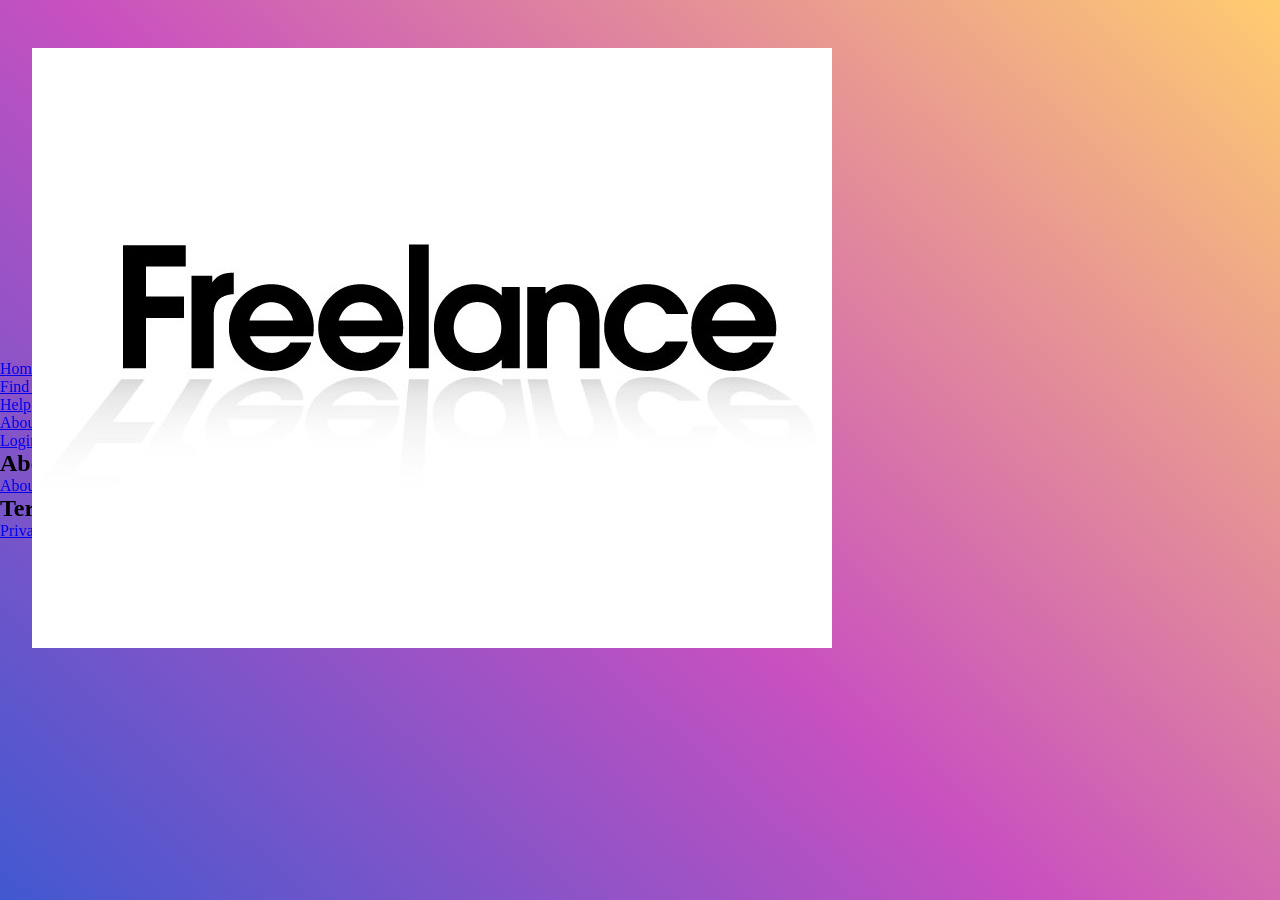
<file: index.html>
<!DOCTYPE html>
<html lang="en">

<head>
    <meta charset="UTF-8">
    <meta http-equiv="X-UA-Compatible" content="IE=edge">
    <meta name="viewport" content="width=device-width, initial-scale=1.0">
    <title>Freelance</title>
    <link rel="stylesheet" href="style1.css">
</head>

<body>
    
    <header>
        <div class="main">
            <div class="logo">
                <img src="logo2.jpg" alt="none">
            </div>
            <ul>

                <li class="active"><a href="#">Home</a></li>
                <li><a href="#">Find work</a></li>
                <li><a href="#">Help</a></li>
                <li><a href="#">About</a></li>
                <li><a href="login.php">Login</a></li>
            </ul>
        </div>
        <!-- <div class="title">
            <h1>Freelance</h1>
        </div> -->
        <!-- <div class="button">
            <a href="#" class="btn">More video</a>
            <a href="#" class="btn">Laern this website</a> -->
        </div>
    </header>
    <div class="footer-container">
        <div class="footer">
            <div class="footer-heading footer-1">
                <h2>About</h2>
                <a href="#">About us</a>
                <a href="#">how it works</a>
                <a href="#">Careers</a>
                <a href="#">security</a>
                <a href="#">Investor</a>
                <a href="#">Sitcamp</a>
                <a href="#">stories</a>
                <a href="#">news</a>
            </div>
            <div class="footer-heading footer-">
                <h2>Terms</h2>
                <a href="#">Privay Policy</a>
                <a href="#">Terms and Conditions</a>
                <a href="#">Copyright</a>
                <a href="#">Code of Conduct</a>
                <a href="#">Fees</a>
               
            </div>
            
        </div>
    </div>
</body>

</html>
</file>
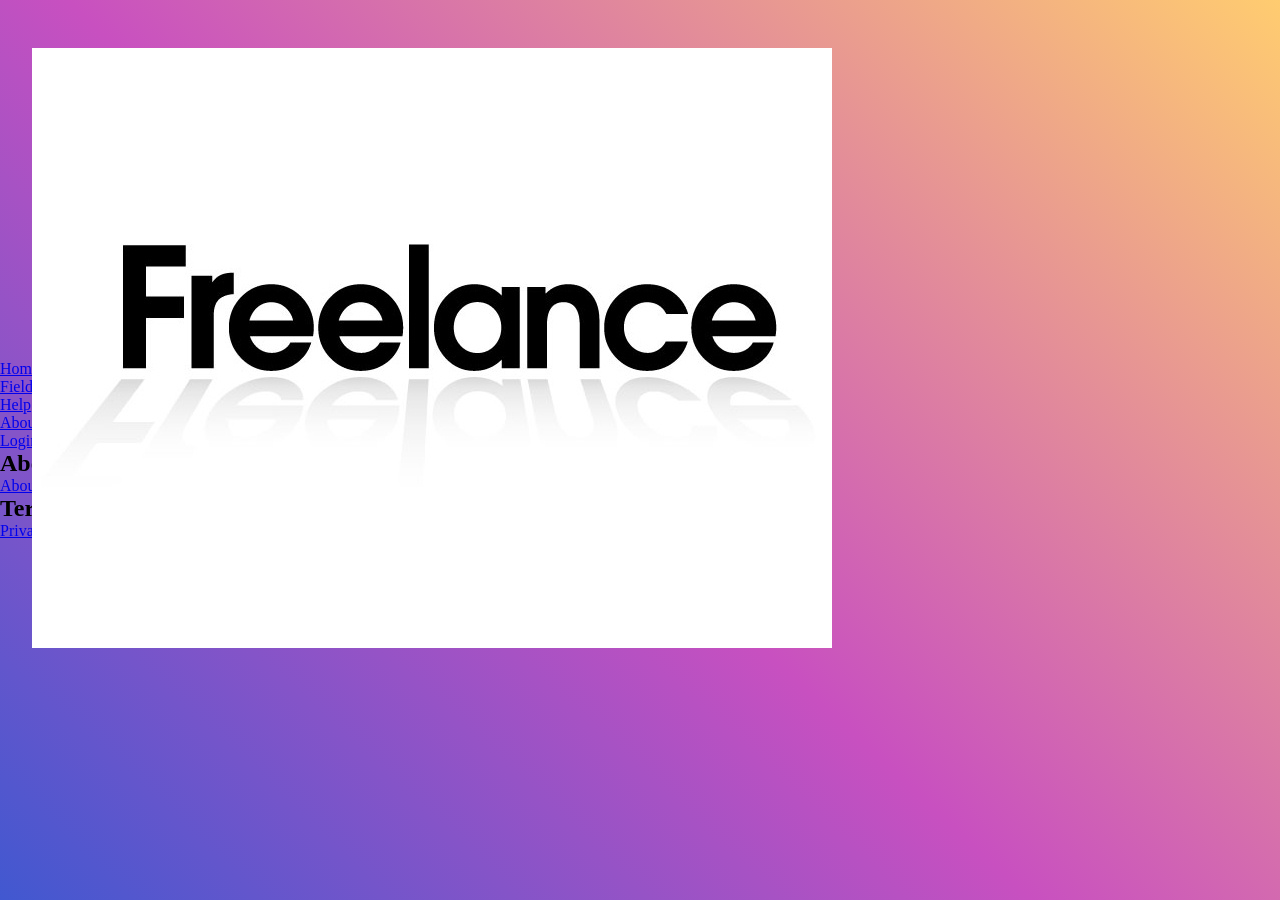
<file: header.html>
<!DOCTYPE html>
<html lang="en">

<head>
    <meta charset="UTF-8">
    <meta http-equiv="X-UA-Compatible" content="IE=edge">
    <meta name="viewport" content="width=device-width, initial-scale=1.0">
    <title>Freelance</title>
    <link rel="stylesheet" href="style1.css">
</head>

<body>
    
    
    <header>
        <div class="main">
            <div class="logo">
                <img src="logo2.jpg" alt="none">
            </div>
            <ul>

                <li class="active"><a href="#">Home</a></li>
                <li><a href="Page1.php">Fields</a></li>
                <li><a href="#">Help</a></li>
                <li><a href="#">About</a></li>
                <li><a href="#">Login</a></li>
            </ul>
        </div>
        <!-- <div class="title">
            <h1>Freelance</h1>
        </div> -->
        <!-- <div class="button">
            <a href="#" class="btn">More video</a>
            <a href="#" class="btn">Laern this website</a> -->
        </div>
    </header>
    <div class="footer-container">
        <div class="footer">
            <div class="footer-heading footer-1">
                <h2>About</h2>
                <a href="#">About us</a>
                <a href="#">How it works</a>
                <a href="#">Careers</a>
                <a href="#">Security</a>
                <a href="#">Investor</a>
                <a href="#">Sitcamp</a>
                <a href="#">Stories</a>
                <a href="#">News</a>
            </div>
            <div class="footer-heading footer-">
                <h2>Terms</h2>
                <a href="#">Privay Policy</a>
                <a href="#">Terms and Conditions</a>
                <a href="#">Copyright</a>
                <a href="#">Code of Conduct</a>
                <a href="#">Fees</a>
               
            </div>
            
        </div>
    </div>
</body>

</html>
</file>
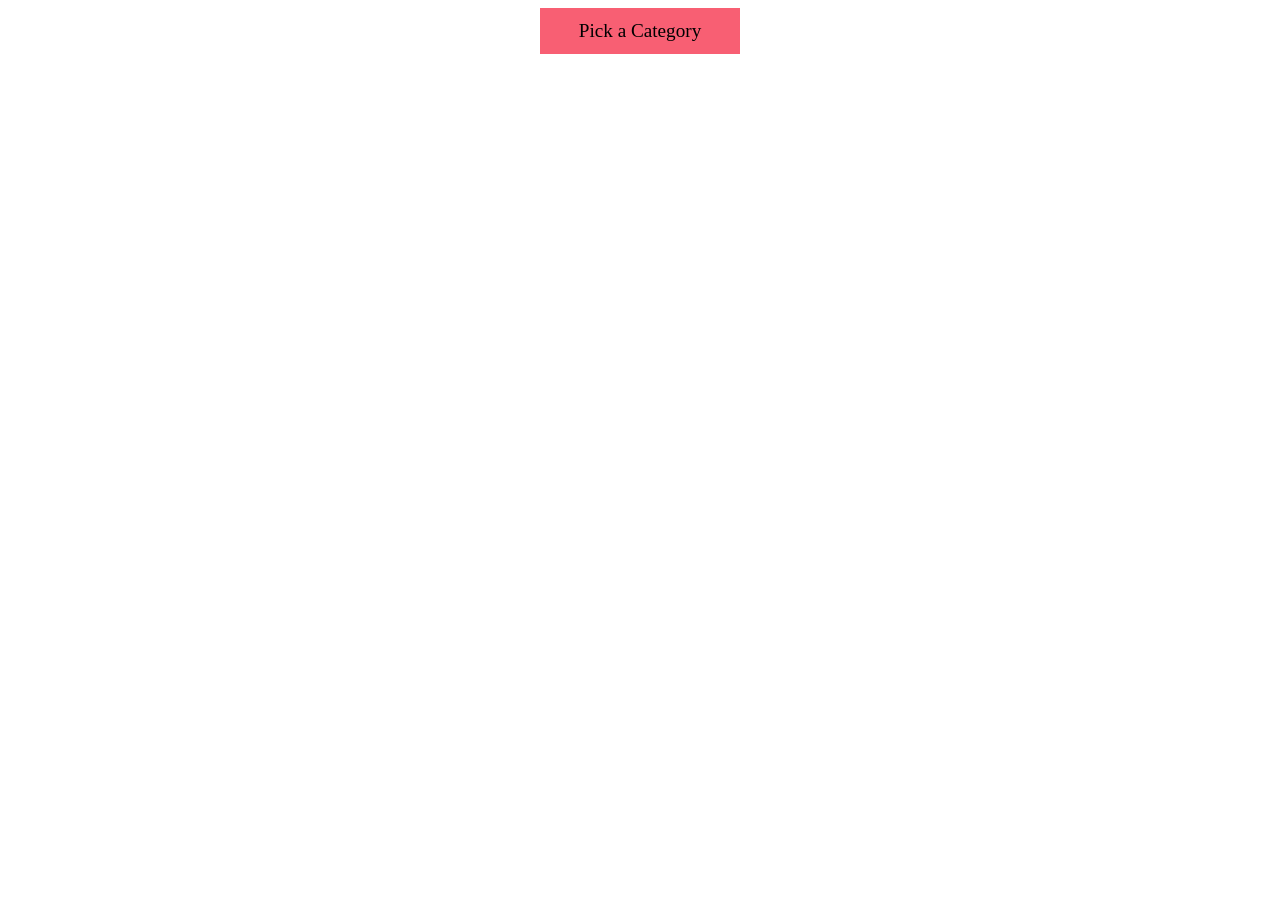
<file: post.html>
<!DOCTYPE html>
<html lang="en">
<head>
    <meta charset="UTF-8">
    <meta http-equiv="X-UA-Compatible" content="IE=edge">
    <meta name="viewport" content="width=device-width, initial-scale=1.0">
    <link rel="stylesheet" href="post.css">
    <title>Document</title>
</head>
<body>
    <center>
    <div class="container">

        <button class="click">Pick a Category</button>

        <div class="list">

            <button class="links">Desgin & Creativity</button>

            <button class="links">Digital Marketing</button>

            <button class="links">Music & Voice</button>

            <button class="links">Developer</button>

            <button class="links">Video & Animation</button>

            <button class="links">Writing & Translate</button>

        </div>

    </div>
    <script>

        let click = document.querySelector('.click');

        let list = document.querySelector('.list');

        click.addEventListener("click",()=>{

            list.classList.toggle('newlist');

        });

    </script>
    </center>
</body>
</html>
</file>
<file: style1.css>
:root {
  -webkit-box-sizing: border-box;
  -moz-box-sizing: border-box;
  -ms-box-sizing: border-box;
  -o-box-sizing: border-box;
  box-sizing: border-box;
  cursor: default;
  -webkit-user-select: none;
  -moz-user-select: none;
  -ms-user-select: none;
  -o-user-select: none;
  user-select: none;
}

*,
:before,
:after {
  -webkit-box-sizing: inherit;
  -moz-box-sizing: inherit;
  -ms-box-sizing: inherit;
  -o-box-sizing: inherit;
  box-sizing: inherit;
}

html, body {
  position: absolute;
  top: 0;
  right: 0;
  bottom: 0;
  left: 0;
  display: block;
  width: 100%;
  height: 100%;
}

html {
  overflow: hidden;
}

body {
  margin: 0;
  overflow: auto;
  overflow-x: hidden;
  overflow-y: scroll;
  -webkit-overflow-scrolling: touch;
  -moz-overflow-scrolling: touch;
  -ms-overflow-scrolling: touch;
  -o-overflow-scrolling: touch;
  overflow-scrolling: touch;
  -ms-overflow-style: ms-autohiding-scrollbar;
}

#page-wrap {
  position: relative;
  display: block;
  clear: both;
  background: none;
  color: skyblue;
  text-decoration: none;
  padding: 3rem 0;
  width: 100%;
  height: 100%;
}

#inner-wrap {
  position: absolute;
  top: 3rem;
  left: 0;
  right: 0;
  bottom: 3rem;
  display: table;
  width: 100%;
  height: 100%;
  min-height: 322px;
  overflow: visible;
}

.logo {
  position: absolute;
  z-index: 1;
  top: 3rem;
  left: 2rem;
  display: block;
  width: 9vmax;
  height: 9vmax;
  min-width: 50px;
  min-height: 50px;
}

.waves {
  position: absolute;
  top: 0;
  left: 0;
  right: 0;
  bottom: 0;
  display: block;
  min-width: 100%;
  min-height: 70%;
  margin: auto 0;
}

.text {
  position: absolute;
  top: 0;
  left: 0;
  right: 0;
  bottom: 0;
  display: block;
  width: 83%;
  height: 100%;
  margin: auto;
}

img, svg {
  display: block;
  overflow: visible;
  pointer-events: none;
}

.group:before,
.group:after {
  content: "";
  display: table;
  clear: both;
}
.group {
  zoom: 1;
}





.credits {
  position: relative;
  z-index: 9;
  font-size: 130%;
  text-align: center;
  width: 100%;
  padding: 2rem 0;
}

.credits a {
  display: inline-block;
  color: #df1888;
  font-family: Arial, sans-serif;
  line-height: 1.5em;
  text-decoration: none !important;
  white-space: nowrap;
  margin: 0 1.2em;
  padding: 0.6em 0;
  transition: 150ms;
}

.credits a:hover {
  color: #2d71b9;
  cursor: pointer;
}

.credits-logo {
  fill: currentColor;
  display: inline-block;
  vertical-align: bottom;
  width: 1.6em;
  height: 1.6em;
  margin: 0 0.5em 0 0;
}

@import url('https://fonts.googleapis.com/css2?family=Playfair+Display:wght@400;500;600;700&display=swap');

*{
    box-sizing: border-box;
    padding: 0;
    margin: 0;
}
body{
    font-family: 'Playfair Display', serif;
    display: grid;
    background-color: #4158D0;
background-image: linear-gradient(43deg, #4158D0 0%, #C850C0 46%, #FFCC70 100%);

    align-content: center;
    min-height: 100vh;
}
section{
    display: grid;
    grid-template-columns: 1fr 1fr;
    min-height: 70vh;
    width: 75vw;
    margin: 0 auto;
    box-shadow: 0 4px 8px 0 rgba(0, 0, 0, 0.2), 0 6px 20px 0 rgba(0, 0, 0, 0.19);
    border-radius: 12px
}
.image{
    background-color: #12192c;
    display: flex;
    border-radius: 12px 0 0 12px;
}
.image img{
height:50vh;
margin:50px auto
}
.content{
    background-color: #12192c;
    display: flex;
    justify-content: center;
    flex-direction: column;
    align-items: center;
    border-radius: 0  12px 12px 0;
    color: #fff;
}
.content h2{
    text-transform: uppercase;
    font-size: 36px;
    letter-spacing: 6px;
    opacity: 0.9;
}
.content span{
    height: 0.5px;
    width: 80px;
    background: #777;
    margin: 30px 0;
}
.content p{
    padding-bottom: 15px;
    font-weight: 300;
    opacity: 0.7;
    width: 60%;
    text-align: center;
    margin: 0 auto;
    line-height: 1.7;
    color:#ffffff
}
.links{
    margin: 15px 0;
}
.links li{
    border: 2px solid #4158D0;
    list-style: none;
    border-radius: 5px;
    padding: 10px 15px;
    width: 160px;
    text-align: center;
}
.links li a{
    text-transform: uppercase;
    color: #fff;
    text-decoration: none;
}
.links li:hover{
    border-color: #C850C0;
}

.vertical-line{
    height: 30px;
    width: 3px;
    background: #C850C0;
    margin: 0 auto;
}
.icons{
    display: flex;
    padding: 15px 0;
}
.icons li{
    display: block;
    padding: 5px;
    margin: 5px;
}
.icons li i{
    font-size: 26px;
    opacity: 0.8;
}
.icons li i:hover{
    color: #C850C0;
    cursor: pointer;
}


/*****************/

@media(max-width: 900px){
    section{
        grid-template-columns: 1fr;
        width: 100%;
        border-radius: none;
    }
    .image{
        height: 100vh;
        border-radius: none;
    }
    .content{
        height: 100vh;
        border-radius: none;
    }
    .content h2{
        font-size: 20px;
        margin-top: 50px;
    }
    .content span{
        margin: 20px 0;
    }
    .content p{
        font-size: 14px;
    }
    .links li a{
        font-size: 14px;
    }
    .links{
        margin: 5px 0;
    }
    .links li{
        padding: 6px 10px;
    }
    .icons li i{
        font-size: 15px;
    }
}
.credit{
    text-align: center;
    color: #000;
    font-family: 'Trebuchet MS', 'Lucida Sans Unicode', 'Lucida Grande', 'Lucida Sans', Arial, sans-serif;
  }
  
  .credit a{
    text-decoration: none;
    color:#000;
    font-weight: bold;
  }
</file>
<file: post.css>
.body{
    font-family:Arial;
    margin: 0;
    width:100%;

    display: flex;

    justify-content: center;

    align-items: center;
    

    /* background-image: url('https://www.cdgroupcredentialing.com/wp-content/uploads/2019/07/logo-background-shapes-png-5.png'); */

    background-size: cover;
  }
 
  .box{
    width: 150px;
    height: 40px;
    float: left;
    border:2px solid #ccc;
    -moz-border-radius: 6px;
    -webkit-border-radius: 6px;
    text-align: center;
    padding: 5px;
    font-size: 14px;
    font-weight: bold;
    background-color: #f0f0f0;
    color: #888;
 }
 
 p.new{
    width: 126px;
    color: white;
    background-color: #3190A5;
    -moz-border-radius: 6px;
    -webkit-border-radius: 6px;
    padding: 1px;
    text-align: center;
    margin-top: 5px;
    margin-left: 12px;
    font-weight: 100;
    font-size: 11px;
    color: #F0F0F0;
 }
 /* .header{
     background-color: black;
     display: flex;
     align-items: baseline;
     padding: .5rem;
     gap: 1rem;
 }
 .link{
     background:none;
     border: none;
     text-decoration: none;
     color: blueviolet;
     font-family: inherit;
     font-size: inherit;
     cursor: pointer;
     padding: 0;
 }
 .link:hover{
     color: #888;
 }
 .dropdown{
     position: relative;

 }
 .dropdown-menu{
     position: absolute;
 } */
 .container {

    width:200px;

    position: relative;

}

.click{

    background-color: #f85f73;

}

.click:hover {

    background-color: #B71C1C;

}

.click,.links {

    padding: 12px;

    font-size: 1.2em;

    font-family: futura Md BT;

    border: none;

    outline: none;

    width:200px;

    color:rgb(0, 0, 0);

    transition: 0.3s;

}

.list {

    position: absolute;

    transform: scaleY(0);

    transform-origin: top;

    transition: 0.3s;

}

.newlist {

    transform: scaleY(1);

}

.links {

    background-color: #283c63;

}

.links:hover {

    background-color: #e5e9ec;

    transform: scale(1.1);

}
</file>
